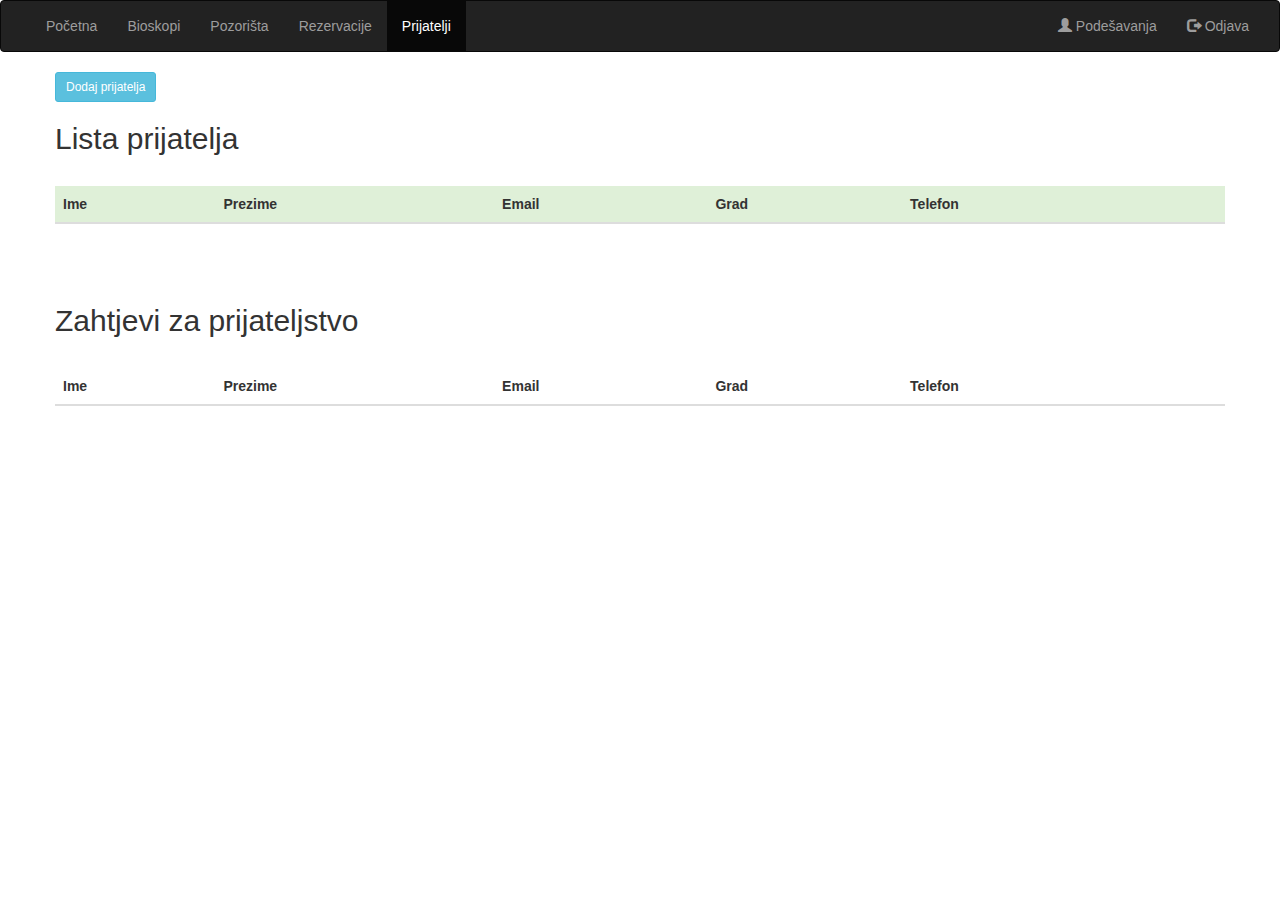
<file: src/main/resources/static/userFriends.html>
<!DOCTYPE html>
<html>
<head>
	<title>Prijatelji</title>
	
	<meta charset="utf-8">
  	<meta name="viewport" content="width=device-width, initial-scale=1">
  	<link rel="stylesheet" href="https://maxcdn.bootstrapcdn.com/bootstrap/3.3.7/css/bootstrap.min.css">
  	<script src="https://ajax.googleapis.com/ajax/libs/jquery/3.3.1/jquery.min.js"></script>
  	<script src="https://maxcdn.bootstrapcdn.com/bootstrap/3.3.7/js/bootstrap.min.js"></script>
  	 
  	<!--  
  	<link rel="stylesheet" href="css/bootstrap.min.css">
  	<script type="text/javascript" src="js/jquery-3.3.1.min.js"></script>
  	<script type="text/javascript" src="js/bootstrap.min.js"></script>
  	-->
  	
  	<script type="text/javascript" src="js/toastr.min.js"></script>
	<script type="text/javascript" src="js/profile.js"></script> 
  	<script type="text/javascript" src="js/sortTable.js"></script>
  	
  	<link href="css/toastr.css" rel="stylesheet">
  	
  	<!--  <link href="css/profile.css" rel="stylesheet">	-->
	
</head>

<body onload="getFriendRequests(); getFriends()">

	<nav class="navbar navbar-inverse">
		<div class="container-fluid">
			<div class="navbar-header">
				<button type="button" class="navbar-toggle" data-toggle="collapse"
					data-target="#myNavbar">
					<span class="icon-bar"></span> <span class="icon-bar"></span> <span
						class="icon-bar"></span>
				</button>
				<!--  <a class="navbar-brand" href="index.html">Pocetna</a> -->
			</div>
			<div class="collapse navbar-collapse" id="myNavbar">
				<ul class="nav navbar-nav">
					<li><a href="userProfile.html">Početna</a></li>
					<li><a href="userCinemas.html">Bioskopi</a></li>
					<li><a href="userTheatres.html">Pozorišta</a></li>
					<li><a href="userReservations.html">Rezervacije</a></li>
					<li class="active"><a href="userFriends.html">Prijatelji</a></li>
					<!--  <li><a href="#"><button type="button" class="btn btn-info btn-xs" data-toggle="modal" data-target="#friendModal">Dodaj prijatelja</button></a></li> -->
				</ul>
				<ul class="nav navbar-nav navbar-right">
					<li><a href="userSettings.html"><span class="glyphicon glyphicon-user"></span> Podešavanja</a></li>
					<li><a href="index.html" onclick="logout()"><span class="glyphicon glyphicon-log-out"></span> Odjava</a></li>
				</ul>
			</div>
		</div>
	</nav>

	<div class="container">

		<div class="row">
		
			<div class="column" id="friends">
				<button type="button" class="btn btn-info btn-sm" data-toggle="modal" data-target="#friendModal">Dodaj prijatelja</button>
				<h2>Lista prijatelja</h2> <br>
				<div style="margin-top: 1px;">
					<table id="dataTable" class="table table-striped" style="width: 100%">
						<thead class="thead-dark">
							<tr class="bg-success">
								<th onclick="sortTable(0)" scope="col">Ime</th>
								<th onclick="sortTable(1)" scope="col">Prezime</th>
								<th onclick="sortTable(2)" scope="col">Email</th>
								<th onclick="sortTable(3)" scope="col">Grad</th>
								<th onclick="sortTable(4)" scope="col">Telefon</th>
								<th scope="col"></th>
							</tr>
						</thead>
						<tbody class="listFriendsTable">

						</tbody>
					</table>
				</div>
			</div>
			<br> <br>
			
			<div class="column" id="requests">
				<h2>Zahtjevi za prijateljstvo</h2> <br>
				<div style="margin-top: 1px;">
					<table id="dataTable" class="table table-striped"style="width: 100%">
						<thead>
							<tr>
								<th onclick="sortTable(0)" scope="col">Ime</th>
								<th onclick="sortTable(1)" scope="col">Prezime</th>
								<th onclick="sortTable(2)" scope="col">Email</th>
								<th onclick="sortTable(3)" scope="col">Grad</th>
								<th onclick="sortTable(4)" scope="col">Telefon</th>
								<th scope="col"></th>
							</tr>
						</thead>
						<tbody class="requestFriendsTable">

						</tbody>
					</table>
				</div>
			</div>
		</div>
		
		
		<div class="modal fade" id="friendModal" role="dialog">
			<div class="modal-dialog modal-lg"> <!-- obrisi modal-lg ako hoces manji -->
				<div class="modal-content">
					<div class="modal-header">
						<h4 class="modal-title" id="naslov">Dodaj prijatelja</h4>
						<button type="button" class="close" data-dismiss="modal">&times;</button>
					</div>
					<div class="modal-body" id="modal-body">
						<div class="row">
							<!-- kolona za pretragu -->
							<div class="column" style="float: left; width: 40%; padding: 10px;">
								<h4>Pretraga</h4>
								
								<label for="inputName" class="sr-only">Ime:</label> 
								<input type="text" name="name" class="form-control" id="friendName" placeholder="Ime" required autofocus style="margin: 8px 0; width : 80%;"> 
								
								<label for="inputSurname" class="sr-only">Prezime:</label> 
								<input type="text" name="name" class="form-control" id="friendSurname" placeholder="Prezime" required autofocus style="margin: 8px 0; width : 80%;">

								<button class="btn btn-primary btn-block" id="searchFriends" type="submit" style="margin: 8px 0; width : 80%;">Pretraga</button>
							</div>
						
							<!-- kolona rezultata -->
							<div class="column" style="float: left; width: 60%; padding: 10px;">
								<table id="dataTable" class="table table-striped"
									style="width: 100%">
									<thead>
										<tr>
											<th scope="col">Ime</th>
											<th scope="col">Prezime</th>
											<th scope="col">Email</th>
											<th scope="col"></th>
										</tr>
									</thead>
									<tbody class="friendsTable">

									</tbody>
								</table>
							</div>


						</div>



					</div>
					<div class="modal-footer">

						<button type="button" class="btn btn-default" data-dismiss="modal">Zatvori</button>
					</div>
				</div>
			</div>
		</div>

	</div>


</body>
</html>
</file>
<file: src/main/resources/static/css/toastr.css>
.toast-title {
  font-weight: bold;
}
.toast-message {
  -ms-word-wrap: break-word;
  word-wrap: break-word;
}
.toast-message a,
.toast-message label {
  color: #FFFFFF;
}
.toast-message a:hover {
  color: #CCCCCC;
  text-decoration: none;
}
.toast-close-button {
  position: relative;
  right: -0.3em;
  top: -0.3em;
  float: right;
  font-size: 20px;
  font-weight: bold;
  color: #FFFFFF;
  -webkit-text-shadow: 0 1px 0 #ffffff;
  text-shadow: 0 1px 0 #ffffff;
  opacity: 0.8;
  -ms-filter: progid:DXImageTransform.Microsoft.Alpha(Opacity=80);
  filter: alpha(opacity=80);
  line-height: 1;
}
.toast-close-button:hover,
.toast-close-button:focus {
  color: #000000;
  text-decoration: none;
  cursor: pointer;
  opacity: 0.4;
  -ms-filter: progid:DXImageTransform.Microsoft.Alpha(Opacity=40);
  filter: alpha(opacity=40);
}
.rtl .toast-close-button {
  left: -0.3em;
  float: left;
  right: 0.3em;
}
/*Additional properties for button version
 iOS requires the button element instead of an anchor tag.
 If you want the anchor version, it requires `href="#"`.*/
button.toast-close-button {
  padding: 0;
  cursor: pointer;
  background: transparent;
  border: 0;
  -webkit-appearance: none;
}
.toast-top-center {
  top: 0;
  right: 0;
  width: 100%;
}
.toast-bottom-center {
  bottom: 0;
  right: 0;
  width: 100%;
}
.toast-top-full-width {
  top: 0;
  right: 0;
  width: 100%;
}
.toast-bottom-full-width {
  bottom: 0;
  right: 0;
  width: 100%;
}
.toast-top-left {
  top: 12px;
  left: 12px;
}
.toast-top-right {
  top: 12px;
  right: 12px;
}
.toast-bottom-right {
  right: 12px;
  bottom: 12px;
}
.toast-bottom-left {
  bottom: 12px;
  left: 12px;
}
#toast-container {
  position: fixed;
  z-index: 999999;
  pointer-events: none;
  /*overrides*/
}
#toast-container * {
  -moz-box-sizing: border-box;
  -webkit-box-sizing: border-box;
  box-sizing: border-box;
}
#toast-container > div {
  position: relative;
  pointer-events: auto;
  overflow: hidden;
  margin: 0 0 6px;
  padding: 15px 15px 15px 50px;
  width: 300px;
  -moz-border-radius: 3px 3px 3px 3px;
  -webkit-border-radius: 3px 3px 3px 3px;
  border-radius: 3px 3px 3px 3px;
  background-position: 15px center;
  background-repeat: no-repeat;
  -moz-box-shadow: 0 0 12px #999999;
  -webkit-box-shadow: 0 0 12px #999999;
  box-shadow: 0 0 12px #999999;
  color: #FFFFFF;
  opacity: 0.8;
  -ms-filter: progid:DXImageTransform.Microsoft.Alpha(Opacity=80);
  filter: alpha(opacity=80);
}
#toast-container > div.rtl {
  direction: rtl;
  padding: 15px 50px 15px 15px;
  background-position: right 15px center;
}
#toast-container > div:hover {
  -moz-box-shadow: 0 0 12px #000000;
  -webkit-box-shadow: 0 0 12px #000000;
  box-shadow: 0 0 12px #000000;
  opacity: 1;
  -ms-filter: progid:DXImageTransform.Microsoft.Alpha(Opacity=100);
  filter: alpha(opacity=100);
  cursor: pointer;
}
#toast-container > .toast-info {
  background-image: url("[data-uri]") !important;
}
#toast-container > .toast-error {
  background-image: url("[data-uri]") !important;
}
#toast-container > .toast-success {
  background-image: url("[data-uri]") !important;
}
#toast-container > .toast-warning {
  background-image: url("[data-uri]") !important;
}
#toast-container.toast-top-center > div,
#toast-container.toast-bottom-center > div {
  width: 300px;
  margin-left: auto;
  margin-right: auto;
}
#toast-container.toast-top-full-width > div,
#toast-container.toast-bottom-full-width > div {
  width: 96%;
  margin-left: auto;
  margin-right: auto;
}
.toast {
  background-color: #030303;
}
.toast-success {
  background-color: #51A351;
}
.toast-error {
  background-color: #BD362F;
}
.toast-info {
  background-color: #2F96B4;
}
.toast-warning {
  background-color: #F89406;
}
.toast-progress {
  position: absolute;
  left: 0;
  bottom: 0;
  height: 4px;
  background-color: #000000;
  opacity: 0.4;
  -ms-filter: progid:DXImageTransform.Microsoft.Alpha(Opacity=40);
  filter: alpha(opacity=40);
}
/*Responsive Design*/
@media all and (max-width: 240px) {
  #toast-container > div {
    padding: 8px 8px 8px 50px;
    width: 11em;
  }
  #toast-container > div.rtl {
    padding: 8px 50px 8px 8px;
  }
  #toast-container .toast-close-button {
    right: -0.2em;
    top: -0.2em;
  }
  #toast-container .rtl .toast-close-button {
    left: -0.2em;
    right: 0.2em;
  }
}
@media all and (min-width: 241px) and (max-width: 480px) {
  #toast-container > div {
    padding: 8px 8px 8px 50px;
    width: 18em;
  }
  #toast-container > div.rtl {
    padding: 8px 50px 8px 8px;
  }
  #toast-container .toast-close-button {
    right: -0.2em;
    top: -0.2em;
  }
  #toast-container .rtl .toast-close-button {
    left: -0.2em;
    right: 0.2em;
  }
}
@media all and (min-width: 481px) and (max-width: 768px) {
  #toast-container > div {
    padding: 15px 15px 15px 50px;
    width: 25em;
  }
  #toast-container > div.rtl {
    padding: 15px 50px 15px 15px;
  }
}
</file>
<file: src/main/resources/static/css/profile.css>
* {
	box-sizing: border-box;
}

/* Create three equal columns that floats next to each other */
.column {
	float: left;
	width: 50%;
	padding: 10px;
	height: 300px; /* Should be removed. Only for demonstration */
}

/* Clear floats after the columns */
.row:after {
	content: "";
	display: table;
	clear: both;
}
</file>
